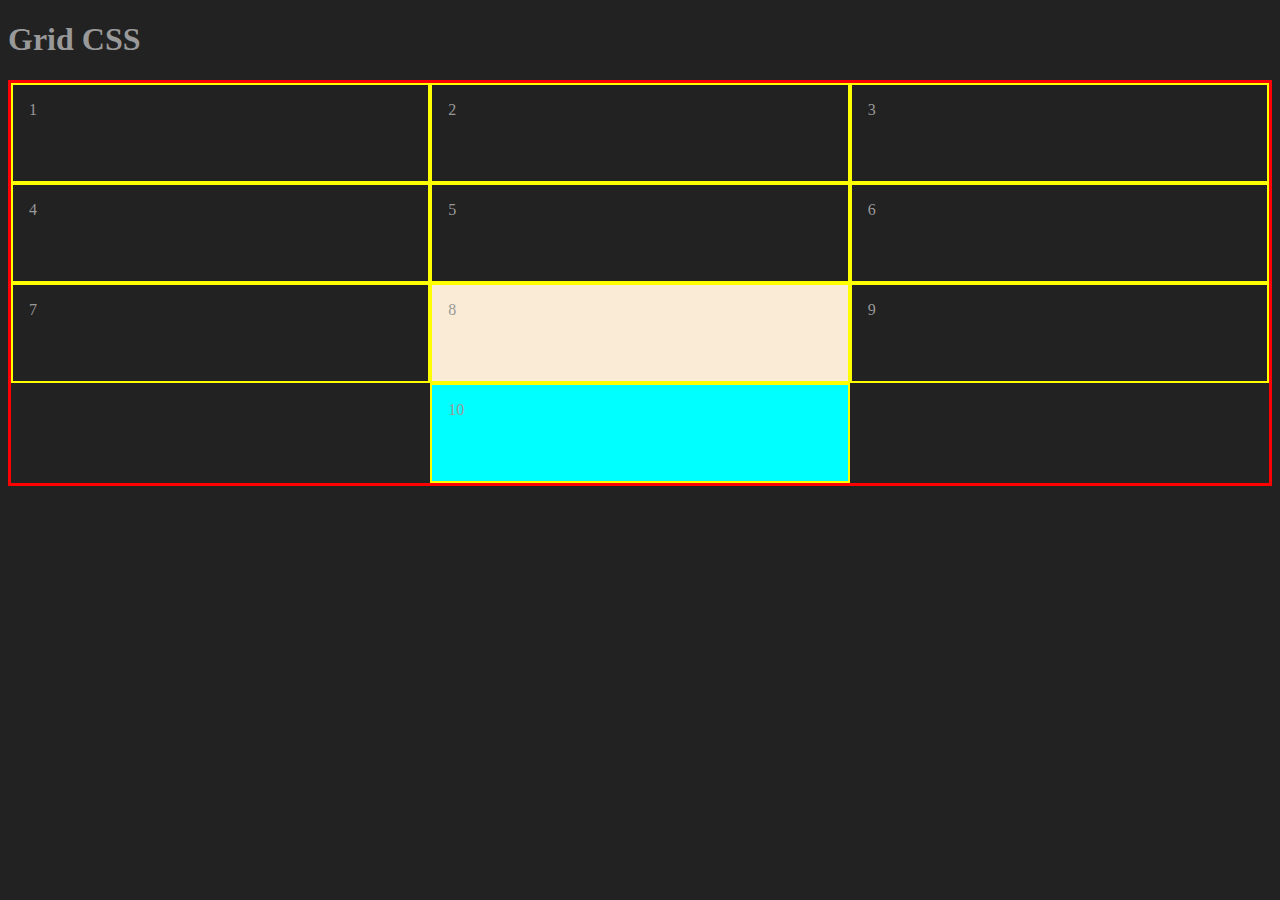
<file: css Grid/index.html>
<!DOCTYPE html>
<html lang="en">
<head>
    <meta charset="UTF-8">
    <meta http-equiv="X-UA-Compatible" content="IE=edge">
    <meta name="viewport" content="width=device-width, initial-scale=1.0">
    <title>Document</title>
    <link rel="stylesheet" href="/css Grid/styles.css">
</head>
<body>
    <h1>Grid CSS</h1>

    <div class="container">
      <div class="item uno">1</div>
      <div class="item dos">2</div>
      <div class="item tres">3</div>
      <div class="item tres">4</div>
      <div class="item tres">5</div>
      <div class="item tres">6</div>
      <div class="item tres">7</div>
      <div class="item ocho">8</div>
      <div class="item tres">9</div>
      <div class="item diez">10</div>
     <!-- <div class="item tres">11</div>
      <div class="item tres">12</div>-->

    </div>
</body>
</html>
</file>
<file: css Grid/styles.css>
body {
    background-color: #222;
    color: #999;
}

.container {
    border: 3px solid red;
    display: grid;
    grid-template-columns: repeat(3, 1fr);
    grid-template-rows: repeat(4, 100px);
/*column-gap: 5px;
row-gap: 10px;/*/
}


.item {
    border: 2px solid yellow;
    padding: 16px;
}
.ocho {
    background-color: antiquewhite;
}

.diez {
    background-color: aqua;
    grid-column-start: 2;
}
</file>
